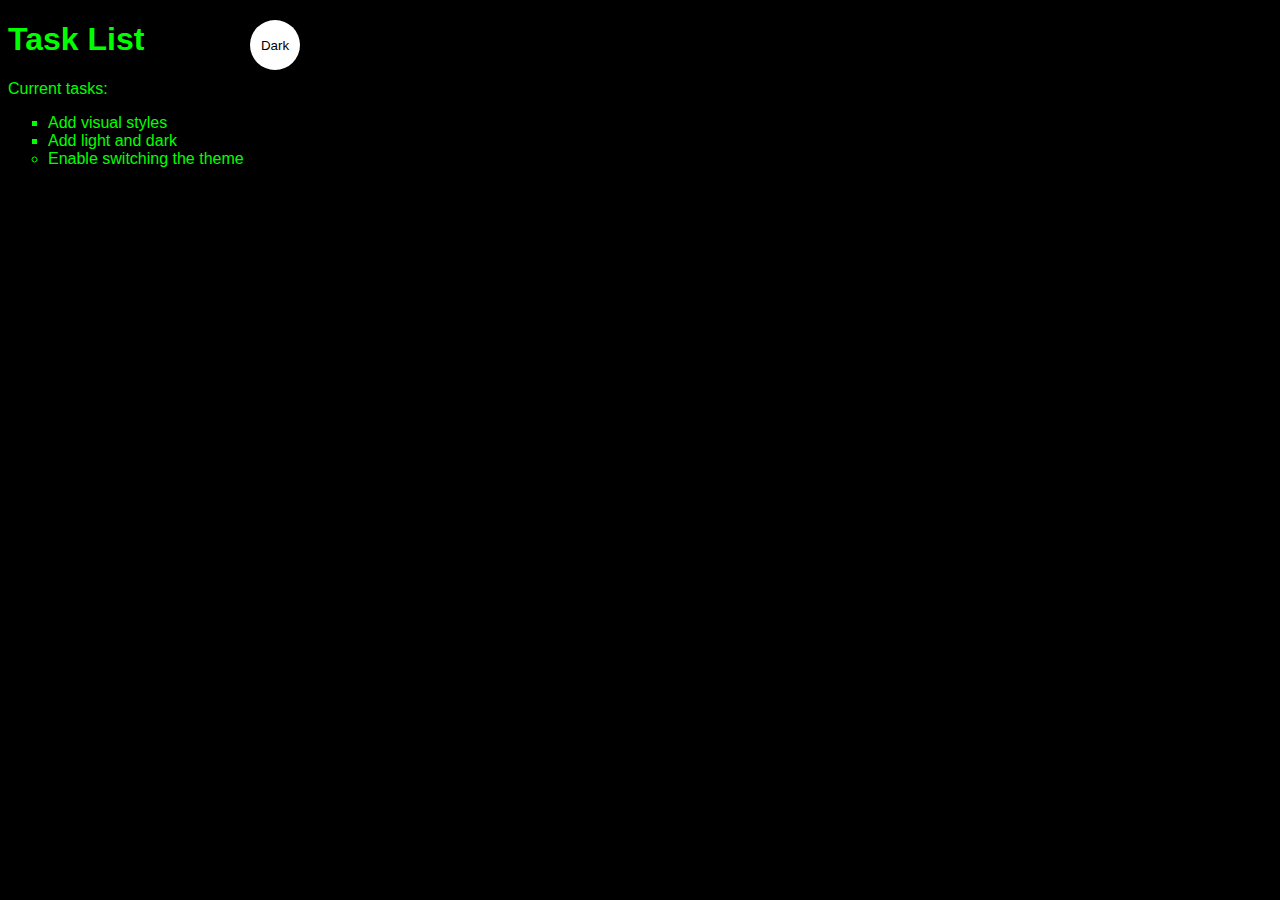
<file: index.html>
<!DOCTYPE html>
<html lang="pt-br">
    <head>
        <title>Simples Website</title>
        <meta charset="utf-8">
        <link rel="stylesheet" type="text/css" href="main.css">
        <script src="app.js"></script>
    </head>
    <body class="dark-theme">
        <h1>Task List</h1>
        <p is="msg">Current tasks:</p>
        <ul>
            <li class="list">Add visual styles</li>
            <li class="list">Add light and dark</li>
            <li>Enable switching the theme</li>
        </ul>
        <button class="btn">Dark</button>
        <noscript>You need to enable JavaScript to view the full site</noscript>
        </body>
</html>
</file>
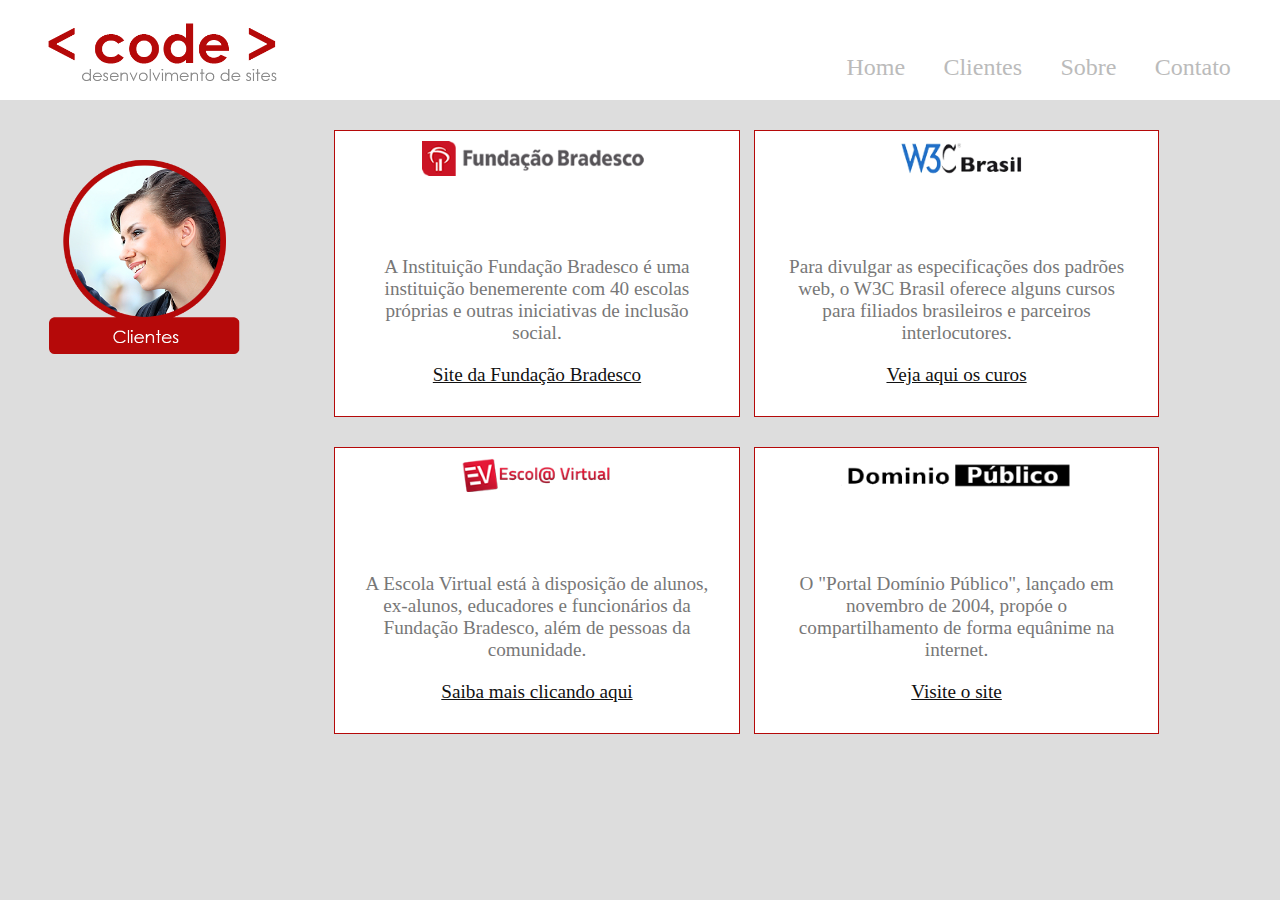
<file: clientes.html>
<!DOCTYPE html>
<html lang="pt-br">
    <head>
        <meta charset="utf-8">
        <title>Code - Clientes</title>
        <link rel="stylesheet" type="text/css" href="css/folhadeestilo.css">
    </head>
    <body class="color-page">
        <div class="container-principal" id="topo">
            <header>
                <div class="logo">
                    <a href="index.html">
                        <img src="imagem\logo.png" alt="logo site">
                    </a>
                </div>
                <nav>
                    <ul>
                        <li><a href="index.html">Home</a></li>
                        <li><a href="#topo">Clientes</a></li>
                        <li><a href="sobre.html">Sobre</a></li>
                        <li><a href="contato.html">Contato</a></li>
                    </ul>
                </nav>
            </header>
            <div class="img-titulo"><img src="imagem/clientes.png" alt="imagem de clientes"></div>
            <section id="clientes-code">
                <div class="config-clientes">
                    <img src="imagem/cliente1.png" alt="Fundação Bradesco">
                    <p>A Instituição Fundação Bradesco é uma instituição benemerente com 40 escolas próprias e outras iniciativas de
                    inclusão social.</p>
                    <p><a href="http://fundacao.bradesco/" target="_blank">Site da Fundação Bradesco</a></p>
                </div>
                <div class="config-clientes">
                    <img src="imagem/cliente2.png" alt="W3C Brasil">
                    <p>Para divulgar as especificações dos padrões web, o W3C Brasil oferece alguns cursos para filiados brasileiros
                    e parceiros interlocutores.</p>
                    <p><a a href="http://www.w3c.br/Cursos/" target="_blank">Veja aqui os curos</a></p>
                </div>
                <div class="config-clientes">
                    <img src="imagem/cliente3.png" alt="Escola Virtual">
                <p>A Escola Virtual está à disposição de alunos, ex-alunos, educadores e funcionários da Fundação Bradesco, além
                de pessoas da comunidade.</p>
                <p><a href="http://www.ev.org.br" target="_blank">Saiba mais clicando aqui</a></p>
                </div>
                <div class="config-clientes">
                    <img src="imagem/cliente4.png" alt="Domínio público">
                    <p>O "Portal Domínio Público", lançado em novembro de 2004, propóe o compartilhamento de forma 
                    equânime na internet.</p>
                    <p><a href="http://www.dominiopublico.gov.br" target="_blank">Visite o site</a></p>
                </div>
            </section>
        </div>
    </body>
</html>
</file>
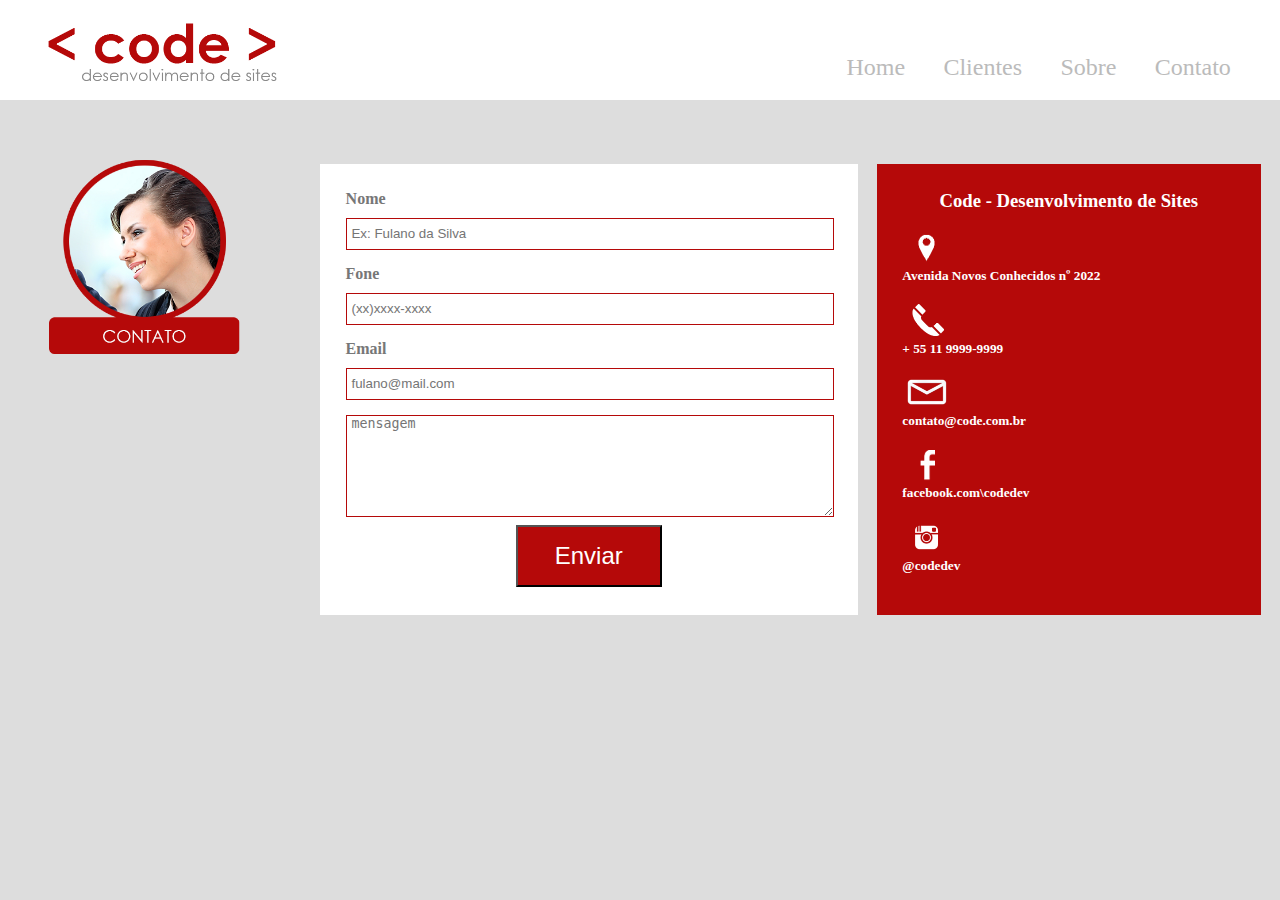
<file: contato.html>
<!DOCTYPE html>
<html lang="pt-br">
    <head>
        <meta charset="utf-8">
        <title>Code - Contato</title>
        <link rel="stylesheet" type="text/css" href="css/folhadeestilo.css">
        <script type="text/javascript" src="form.js"></script>
    </head>
    <body class="color-page">
        <div class="container-principal" id="topo">
            <header>
                <div class="logo">
                    <a href="index.html">
                        <img src="imagem\logo.png" alt="logo site">
                    </a>
                </div>
                <nav>
                    <ul>
                        <li><a href="index.html">Home</a></li>
                        <li><a href="clientes.html">Clientes</a></li>
                        <li><a href="sobre.html">Sobre</a></li>
                        <li><a href="#topo">Contato</a></li>
                    </ul>
                </nav>
            </header>
            <div class="img-titulo"><img src="imagem/contato.png" alt="imagem de Contato"></div>
            <section id="txt-contato">
                <!-- Formulario -->
                <form name="meu_form" id="meu_form" action="" method="get">
                    <p class="nome">
                        <label for="nome">Nome</label><br>
                        <input type="text" id="nomeid" placeholder="Ex: Fulano da Silva" required="required" name="nome" value=""/>
                    </p>
                    <p class="fone">
                        <label for="fone">Fone</label><br>
                        <input type="phone" id="foneid" placeholder="(xx)xxxx-xxxx" name="fone" value=""/>
                    </p>
                    <p>
                        <label for="email">Email</label><br>
                        <input type="email" id="emailid" placeholder="fulano@mail.com" required="required" name="email" value=""/>
                    </p>
                    <p>
                        <textarea placeholder="mensagem" required="required" value=""></textarea>
                    </p>
                    <button type="submit" form="meu_form" onclick="processar()">Enviar</button>
                </form>
                <div id="conta-data">
                    <h3>Code - Desenvolvimento de Sites</h3>
                    <h5><img src="imagem/icoadress.png" alt="endereço"><br>Avenida Novos Conhecidos nº 2022</h5>
                    <h5><img src="imagem/icoTelefone.png" alt="telefone"><br>+ 55 11 9999-9999</h5>
                    <h5><img src="imagem/icocontato.png" alt="contato"><br>contato@code.com.br</h5>
                    <h5><img src="imagem/icoface.png" alt="facebook"><br>facebook.com\codedev</h5>
                    <h5><img src="imagem/icoinsta.png" alt="instagram"><br>@codedev</h5>
                </div>
            </section>
    </body>
</html>
</file>
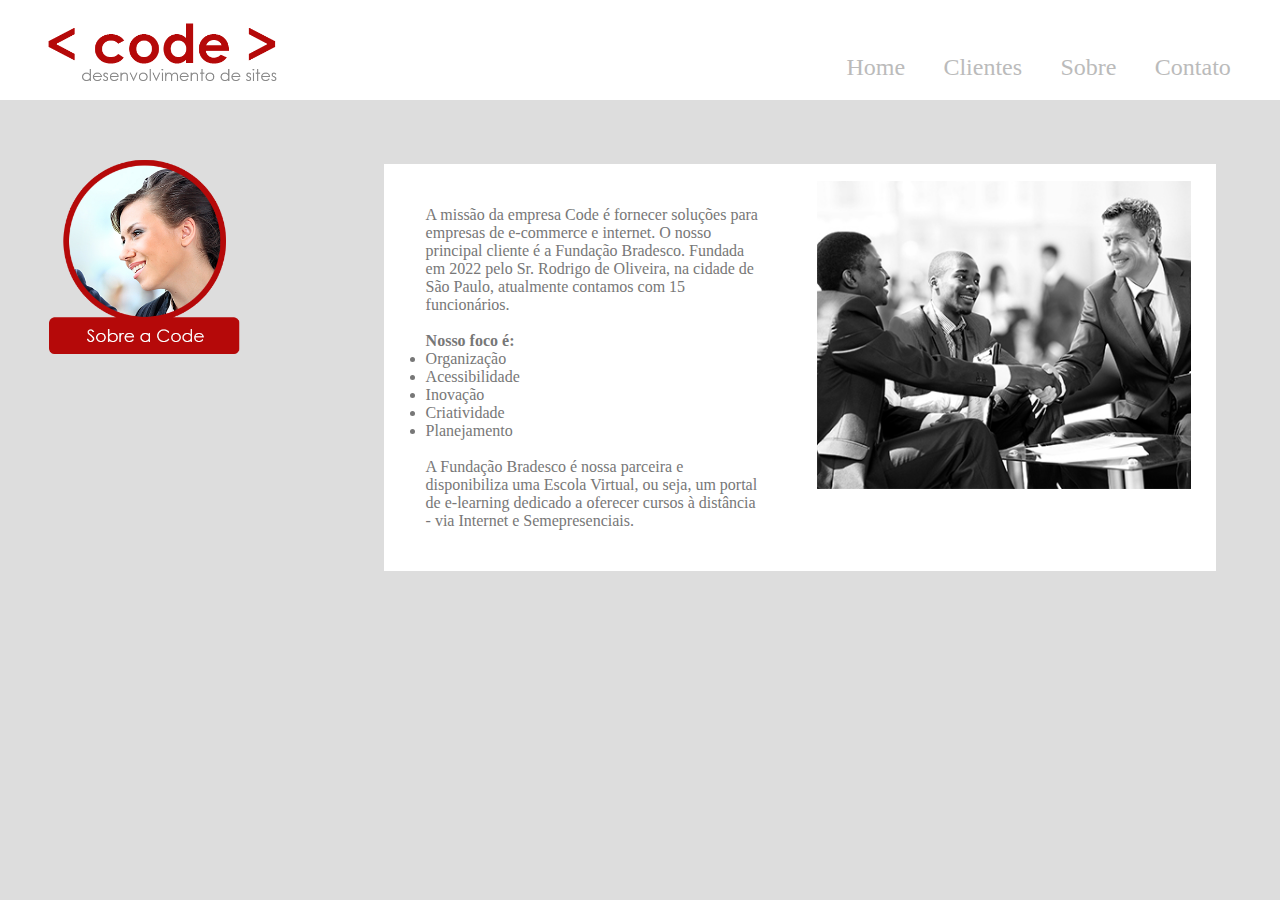
<file: sobre.html>
<!DOCTYPE html>
<html lang="pt-br">
    <head>
        <meta charset="utf-8">
        <title>Code - Sobre</title>
        <link rel="stylesheet" type="text/css" href="css/folhadeestilo.css">
    </head>
    <body class="color-page">
        <div class="container-principal" id="topo">
            <header>
                <div class="logo">
                    <a href="index.html">
                        <img src="imagem\logo.png" alt="logo site">
                    </a>
                </div>
                <nav>
                    <ul>
                        <li><a href="index.html">Home</a></li>
                        <li><a href="clientes.html">Clientes</a></li>
                        <li><a href="#topo">Sobre</a></li>
                        <li><a href="contato.html">Contato</a></li>
                    </ul>
                </nav>
            </header>
            <div class="img-titulo"><img src="imagem/sobre.png" alt="imagem de sobre"></div>
            <section id="container-sobre">
                <div id="txt-sobre">
                    <p>A missão da empresa Code é fornecer soluções para empresas de e-commerce e internet. O nosso
                    principal cliente é a Fundação Bradesco. Fundada em 2022 pelo Sr. Rodrigo de Oliveira, 
                    na cidade de São Paulo, atualmente contamos com 15 funcionários.<br><br>
                    <strong>Nosso foco é:</strong>
                    </p><br>
                        <dl>
                            <li>Organização</li>
                            <li>Acessibilidade</li>
                            <li>Inovação</li>
                            <li>Criatividade</li>
                            <li>Planejamento</li>
                        </dl><br>
                    <p>A Fundação Bradesco é nossa parceira e disponibiliza uma Escola Virtual, ou seja, um portal de
                    e-learning dedicado a oferecer cursos à distância - via Internet e Semepresenciais.</p>
                </div>
                <div id="img-conteudo-sobre">
                    <img src="imagem/sobre-img2.jpg" alt="imagem ilustrativa do sobre">
                </div>
            </section>
        </div>
    </body>
</html>
</file>
<file: main.css>
body{font-family: monospace;}
ul{font-family: helvetica;}
li{list-style: circle;}
.list{list-style: square;}
/*#msg{font-family: monospace;}
.light-theme{color: #000000; background-color: #00ff00;}*/

:root{--green:#00ff00;
      --white:#ffffff;
      --black:#000000;}

.light-theme{
        color: #000000; background-color: #00ff00;
      --bg: var(--green);
      --fontColor: var(--black);
      --btnBg: var(--black);
      --btnFontColor: var(--white);}

.dark-theme{
      --bg: var(--black);
      --fontColor: var(--green);
      --btnBg: var(--white);
      --btnFontColor: var(--black);}

*{
    color: var(--fontColor);
    font-family: helvetica;
}
body{
    background-color: var(--bg);
}
.btn{color: var(--btnFontColor);
     background-color: var(--btnBg);
     position: absolute;
     top: 20px;
     left: 250px;
     height: 50px;
     width: 50px;
     border-radius: 50%;
     border: none;}
.btn:focus{outline-style: none;}
</file>
<file: css/folhadeestilo.css>
* {margin: 0; padding: 0;} /*resetanto a margin e padding pre definidos*/

.container-principal{font-family: verdana; color:#777}

/* definindo as propriedades do topo*/
header{width:100%; height:100px; background-color:#fff; position:relative; top: 0 }
/**defindo as propriendades da logo*/
.logo {position:absolute; width: 300px; height:auto;}
.logo img{width: 90%; margin-left: 10%;}
/*defindo as propriedades do menu*/
nav{position: absolute; right: 30px; bottom: 0px}
nav ul li{float: left; color: #fff; width: auto; margin: 0.8em; 
          font-size: 1.5em; font-family: verdana; 
          list-style: none;}
nav ul li a{ text-decoration: none; color: #bbb;}
nav ul li a:hover{color:#b13030}
/*definir as propriedades da imagem principal*/
#banner{width: 100%;}
#banner img{width: 100%; margin-bottom: 0;}
/* definir as propriedades dos pop'ups */
.modalDialog{
    position:fixed;
    font-family: "verdana";
    top: 0;
    right: 0;
    bottom: 0;
    left: 0;
    background: rgba(181, 9, 9, 0.8);
    z-index: 9999;
    opacity: 0;
    -webkit-transition: opacity 400ms ease-in;
    -moz-transition: opacity 400ms ease-in;
    transition: opacity 400ms ease-in;
    pointer-events: none;
    display: none;
}
/* definiar a 'ancoragem'*/
.modalDialog:target{
    display: block;
    opacity: 1;
    pointer-events: auto;
}
.modalDialog div{
    width: 500px;
    position: relative;
    margin: 10% auto;
    padding: 5px 20px 13px 20px;
    -webkit-border-radius: 12px;
    -moz-border-radius: 12px;
    border-radius: 10px;
    background-color: #fff;
}
.modalDialog p{
    margin-top: 5%;
    margin-bottom: 5%;
}
.modalDialog img{
    width: 50%;
    position: relative;
    margin-left: 25%;
}
.close{
    background-color: #606061;
    color:#FFFFFF;
    line-height: 25px;
    position: absolute;
    right: -12px;
    text-align: center;
    top: -10px;
    width: 24px;
    text-decoration: none;
    font-weight: bold;
    -webkit-border-radius:12px;
    -moz-border-radius:12px;
    border-radius:12px;
}
.close:hover{
    background-color: #b50909;
}
footer{
width: 100%; 
height: 18%; 
background-color: #b50909; 
color: #fff; 
position: relative; 
float: left; 
font-family: 'verdana';
width: 100%;
height: 18%;
background-color: #b50909;
color: #fff;
position: relative;
float: left;
font-family:'verdana';
}
footer .footer-text{
    width: 30%;
    margin: 1%;
    position: relative;
    float: left;
}
footer .footer-text a{color: #fff;}
footer img{width: 10%; margin-left: 40%;}

/* definição da cor de fundo das páginas sobre, clientes e contato*/

.color-page{background-color: #ddd;}
/* definir as propriedades das imagens de titulo */
.img-titulo{
    width: 20%; 
    height: auto; 
    margin-bottom: 10px; 
    position: relative; 
    float: left; 
    margin-right: 5%;}
.img-titulo img{width: 90%; margin-left: 10%; margin-top: 50px;}

/* definir as propriedades da pagina clientes */
#clientes-code{width: 75%; position: relative; float: left;}
#clientes-code .config-clientes{width:  40%; border: 1px solid #b50909; 
margin-left: 1.5%; padding: 1%; float: left; margin-top: 30px; background-color: #fff;}
#clientes-code .config-clientes img{ width: 60%; margin-left: 20%; margin-bottom: 20%;}
#clientes-code .config-clientes p{width: 90%; margin-left: 5%; font-size: 1.2em; margin-bottom: 20px; text-align: center;}
#clientes-code .config-clientes p a{color: #111;}

/* definir as propriedades da página sobre */
#container-sobre{width: 65%; margin-left: 5%; margin-top: 5%; float: left; position: relative; height: 80%; background-color: #fff; top: 10%;}
#txt-sobre{ width: 40%; float: left; position: relative; padding: 5%;}
#txt-sobre p{width: 100%; position: relative; float: left;}
#txt-sobre dl{width: 50%;}
#img-conteudo-sobre{width: 45%; position: relative; float: left; padding: 2%;}
#img-conteudo-sobre img{width: 100%;}

/* definir as propriedades da página contato */
#txt-contato{width: 100%; height: 100%; margin-top: 5%;}

#txt-contato form{ width: 38%; position: relative; float: left; background-color: #fff; padding: 2%; top: 5%; min-height: 400px;}
#txt-contato form label{font-weight: bold;}
#txt-contato form input{max-width: 100%; width: 99%; height: 30px; margin-top: 10px; margin-bottom: 15px; 
  border: solid #b50909 1px; padding-left: 1%;}
#txt-contato form textarea{max-width: 100%; width: 99%; border: solid #b50909 1px; padding-left: 1%; min-height: 100px;}
#txt-contato form button{width: 30%; height: auto; cursor: pointer; background-color: #b50909; 
  color: #fff; font-size: 1.5em; padding: 15px 0 15px 0; margin-left: 35%; margin-top: 1%;}

#txt-contato #conta-data{width:  26%; position: relative; float: left; padding: 2%; background-color: #b50909; 
 color: #fff; top: 5%; margin-left: 1.5%; height: 400px; text-decoration: center;}
#txt-contato #conta-data h3{color: #fff; text-align: center;}
#txt-contato #conta-data h5{margin-top:  6%; margin-bottom: 4%; vertical-align: middle;}
#txt-contato #conta-data h5 img{width: 50px;}
</file>
